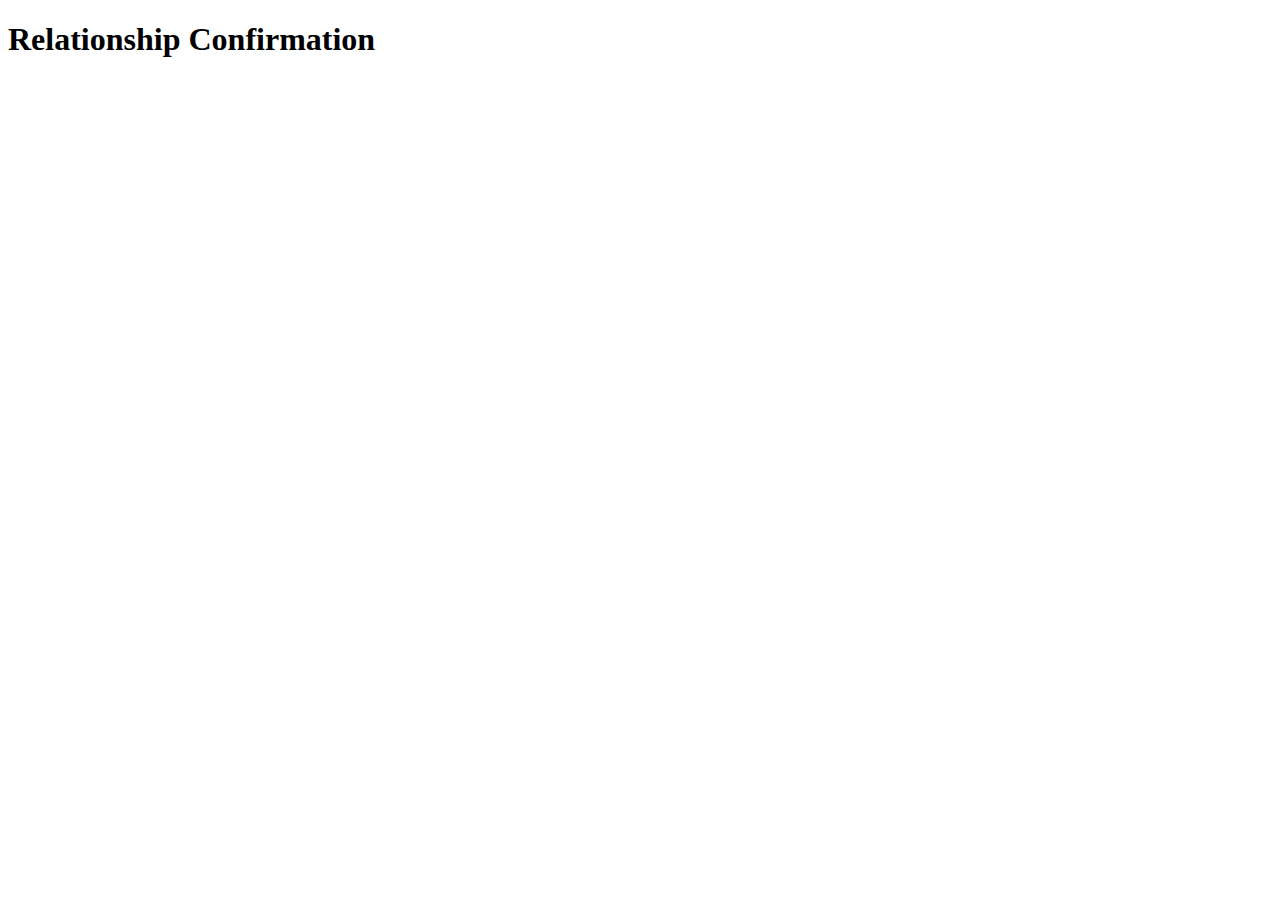
<file: src/main/resources/templates/confirmationPage.html>
<!DOCTYPE html>
<html xmlns:th="http://www.thymeleaf.org">
<head>
  <meta charset="UTF-8">
  <title>Relationship Confirmation</title>
</head>
<body>
<h1>Relationship Confirmation</h1>
<p th:if="${successMessage}" th:text="${successMessage}"></p>
<p th:if="${errorMessage}" th:text="${errorMessage}"></p>
</body>
</html>
</file>
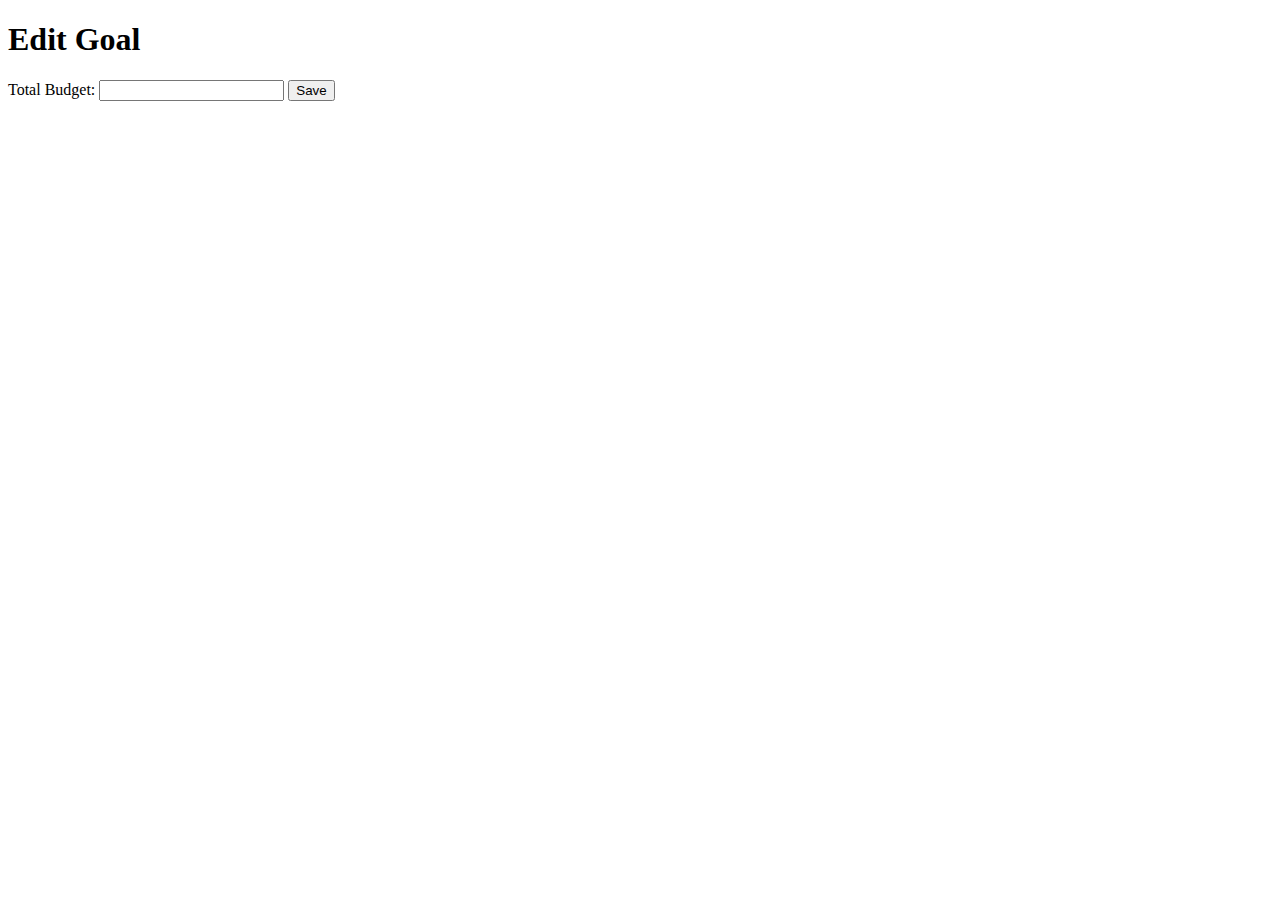
<file: src/main/resources/templates/editGoal.html>
<!DOCTYPE html>
<html xmlns:th="http://www.thymeleaf.org">
<head>
    <title>Edit Total Budget</title>
</head>
<body>
<h1>Edit Goal</h1>
<form th:action="@{/goal-tracker/edit-goal-name}" method="post">
    <label>Total Budget:</label>
    <input type="text" name="goalName" th:text="${goalName}" required>
    <input type="submit" value="Save">
</form>
</body>
</html>
</file>
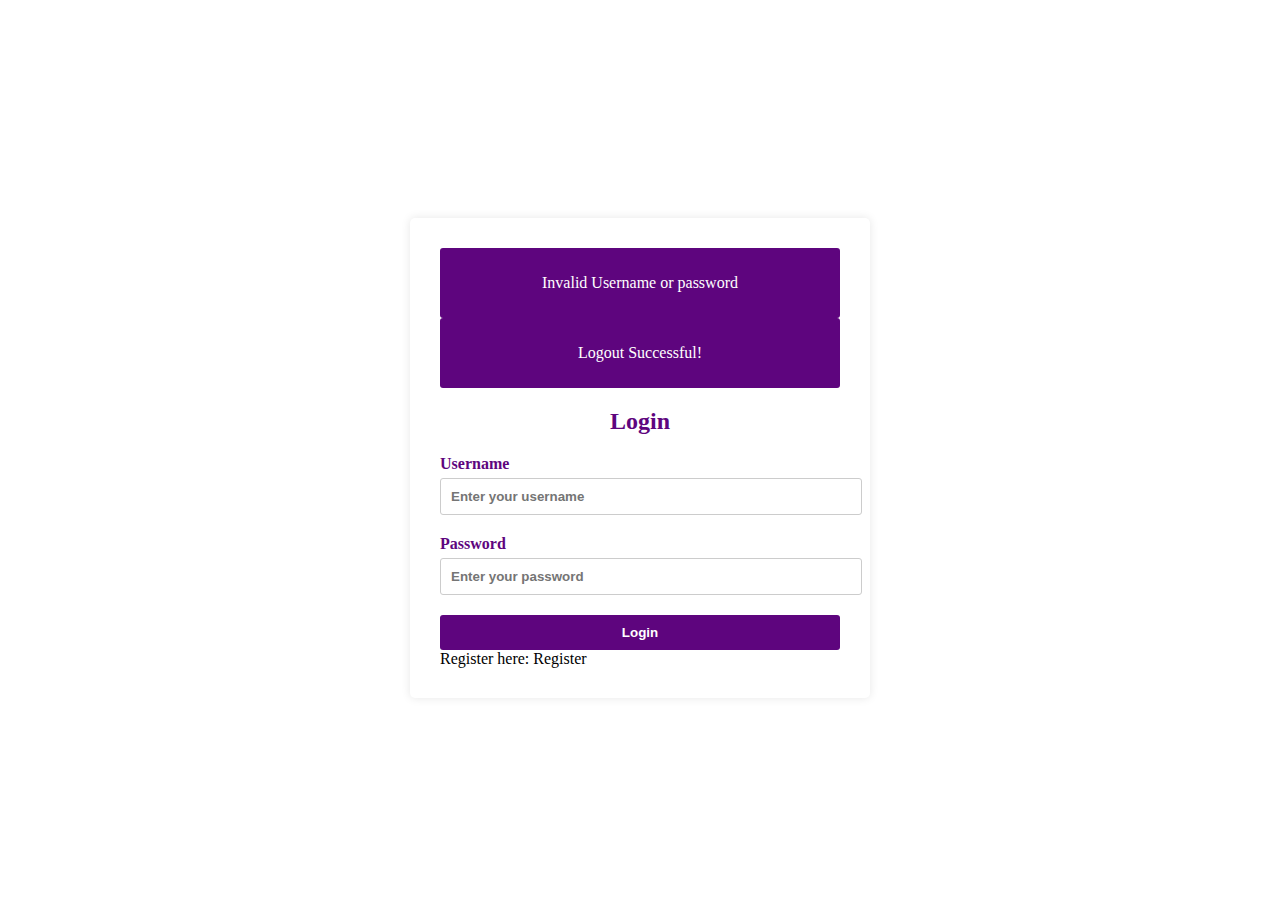
<file: src/main/resources/templates/login.html>
<!DOCTYPE html>
<html>
<head>
  <meta charset="ISO-8859-1">
  <title>Login</title>
  <style>
    .container {
      display: flex;
      justify-content: center;
      align-items: center;
      height: 100vh;
    }

    .form-container {
      background-color: #fff;
      padding: 30px;
      border-radius: 5px;
      box-shadow: 0 0 10px rgba(0, 0, 0, 0.1);
      margin: 10px;
      width: 400px; /* Adjust the width as per your preference */
    }

    h2 {
      text-align: center;
      color: #5e057e;
      font-weight: bold;
      margin-bottom: 20px;
    }

    .form-group {
      margin-bottom: 20px;
    }

    label {
      display: block;
      margin-bottom: 5px;
      color: #5e057e;
      font-weight: bold;
    }

    input[type="text"],
    input[type="text"],
    input[type="password"] {
      width: 100%;
      padding: 10px;
      border: 1px solid #ccc;
      border-radius: 3px;
      font-weight: bold;
    }

    button[type="submit"] {
      background-color: #5e057e;
      color: #fff;
      padding: 10px 20px;
      border: none;
      border-radius: 3px;
      cursor: pointer;
      width: 100%;
      font-weight: bold;
    }

    button[type="submit"]:hover {
      background-color: #c299d0;
    }

    .error-message, .logout-message {
      background-color: #5e057e;
      color: #fff;
      padding: 10px;
      border-radius: 3px;
      text-align: center;
    }



  </style>
</head>
<body>

<div class="container">
  <div class="form-container">


    <div th:if="${param.error}">
      <div class="error-message">
        <p>Invalid Username or password</p>
      </div>
    </div>



    <div th:if="${param.logout}">
      <div class="logout-message">
        <p>Logout Successful!</p>
      </div>
    </div>

    <h2>Login</h2>
    <form
            method="post"
            role="form"
            th:action="@{/login}"
            th:object="${user}"

    >

      <div class="form-group">
        <label for="username">Username</label>
        <input th:field="*{username}" type="text" id="username" name="username" placeholder="Enter your username" required>
      </div>
      <div class="form-group">
        <label for="password">Password</label>
        <input th:field="*{password}" type="password" id="password" name="password" placeholder="Enter your password" required>
      </div>
      <button type="submit">Login</button>
    </form>
    <span> Register here: <a th:href="@{/register}">Register</a></span>
  </div>
</div>

</body>
</html>
</file>
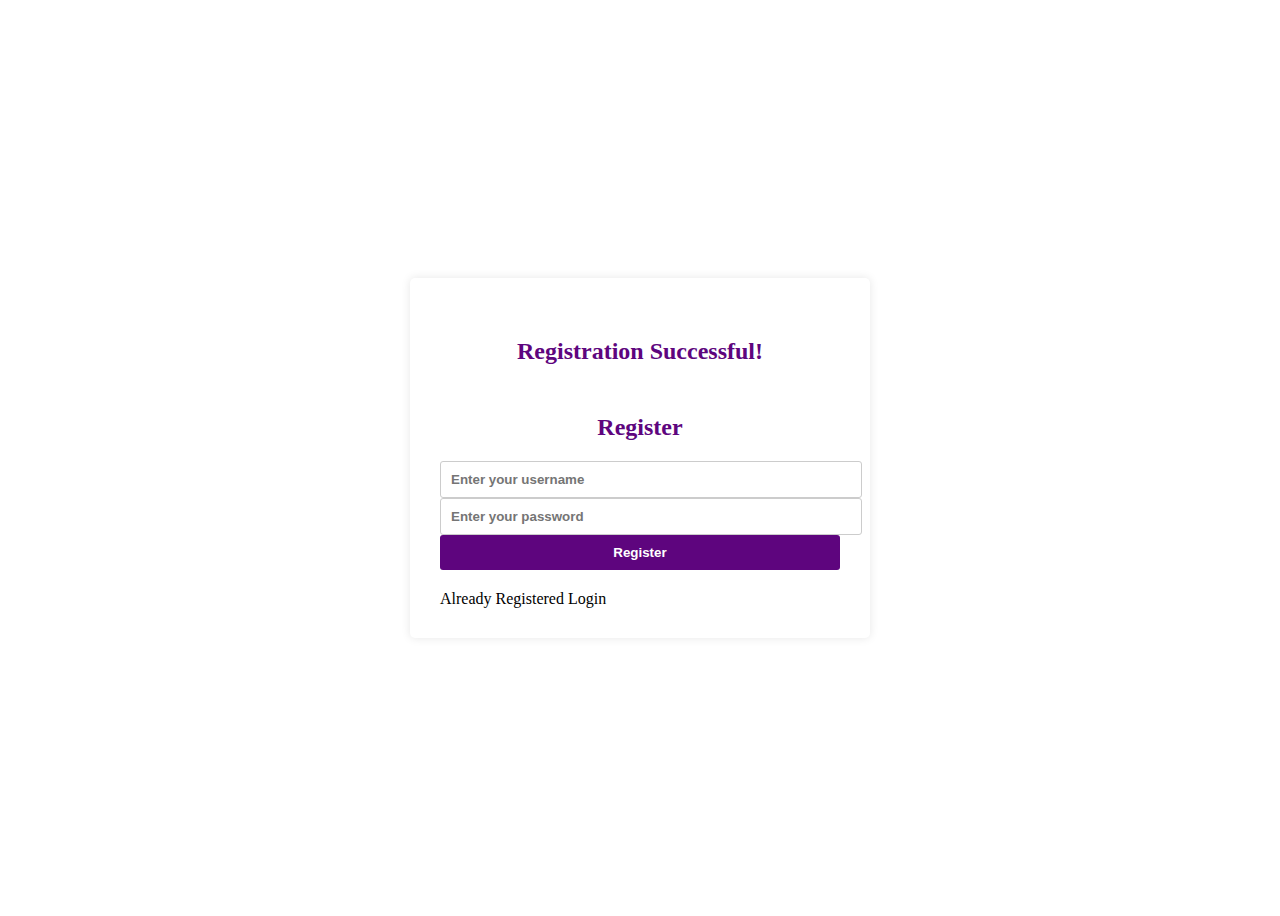
<file: src/main/resources/templates/register.html>
<!DOCTYPE html>
<html>
<head>
  <meta charset="ISO-8859-1">
  <title>Registration Form</title>
</head>
<style>
  .container {
    display: flex;
    justify-content: center;
    align-items: center;
    height: 100vh;
  }

  .form-container {
    background-color: #fff;
    padding: 30px;
    border-radius: 5px;
    box-shadow: 0 0 10px rgba(0, 0, 0, 0.1);
    margin: 10px;
    width: 400px; /* Adjust the width as per your preference */
  }

  h2 {
    text-align: center;
    color: #5e057e;
    font-weight: bold;
    margin-bottom: 20px;
  }

  .form-group {
    margin-bottom: 20px;
  }

  label {
    display: block;
    margin-bottom: 5px;
    color: #5e057e;
    font-weight: bold;
  }

  input[type="text"],
  input[type="text"],
  input[type="password"] {
    width: 100%;
    padding: 10px;
    border: 1px solid #ccc;
    border-radius: 3px;
    font-weight: bold;
  }

  button[type="submit"] {
    background-color: #5e057e;
    color: #fff;
    padding: 10px 20px;
    border: none;
    border-radius: 3px;
    cursor: pointer;
    width: 100%;
    font-weight: bold;
  }

  button[type="submit"]:hover {
    background-color: #c299d0;
  }

  .success-message {

    color: #5e057e;
    padding: 10px;
    border-radius: 3px;
    text-align: center;
  }



</style>
<body>
<div class="container">
  <div class = "form-container">
    <div th:if="${param.success}" >
      <div class="success-message">
        <h2>Registration Successful!</h2>
      </div>
    </div>

  <h2>Register</h2>
  <form method = "post" role = "form" th:action="@{/register}" th:object="${user}">
    <div class = "form-group">
      <input th:field="*{username}" type="text" id="username" name="username" placeholder="Enter your username" required>
      <input th:field="*{password}" type="password" id="password" name="password" placeholder="Enter your password" required>
      <button type="submit">Register</button>
    </div>
  </form>
  <span>Already Registered <a th:href="@{/login}">Login</a></span>
</div>
</div>
</body>
</html>
</file>
